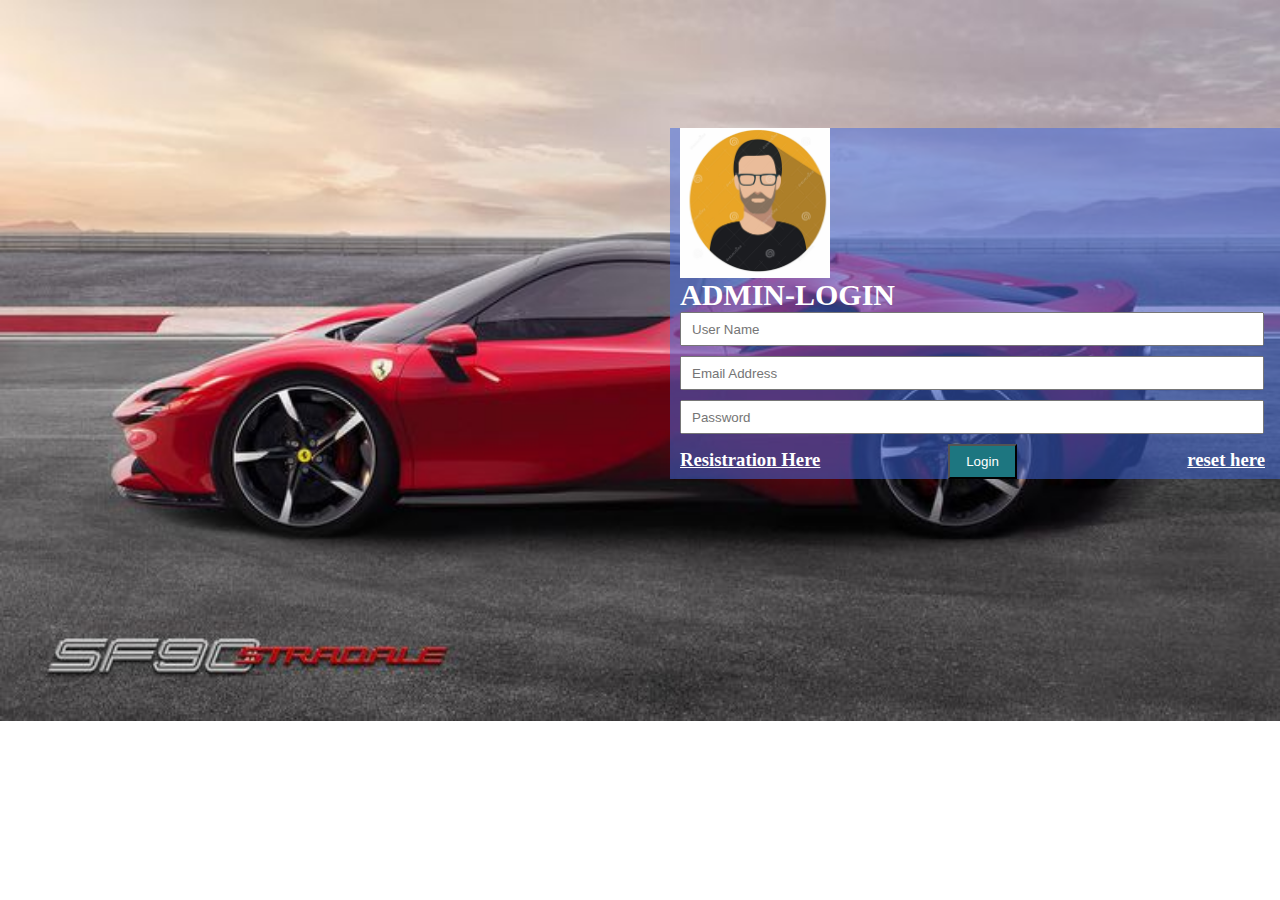
<file: index.html>
<!DOCTYPE html>
<html>
<head>
	<title> Car showroom</title>
	<link rel="stylesheet" type="text/css" href="css/styles.css">
</head>
<body>
	<div class="container">
		<div class="login-form">
		<img src="image/login1.jpg" alt="image">
		<h1>Admin-login</h1>
		<form>
			<input type="text" placeholder="User Name" class="form-control">
			<input type="Email Address" placeholder="Email Address" class="form-control">
			<input type="password" placeholder="Password" class="form-control">
			<input type="submit" value="Login" class="btn">
	    
		   <h3 class="regi" ><a href="file:///D:/CTG%20ONLINE%2056/2nd%20assignment%20of%20md%20nazmul/index1.html" target="_blank">
			Resistration Here</a>
			</h3>
			
			
	
     
		<h3 class="reset"><a href="file:///D:/CTG%20ONLINE%2056/2nd%20assignment%20of%20md%20nazmul/index2.html" target="_blank">
			reset here</a>
		</h3>
			</form>

	 
	 </div>
	</div>
</body>
</html>
</file>
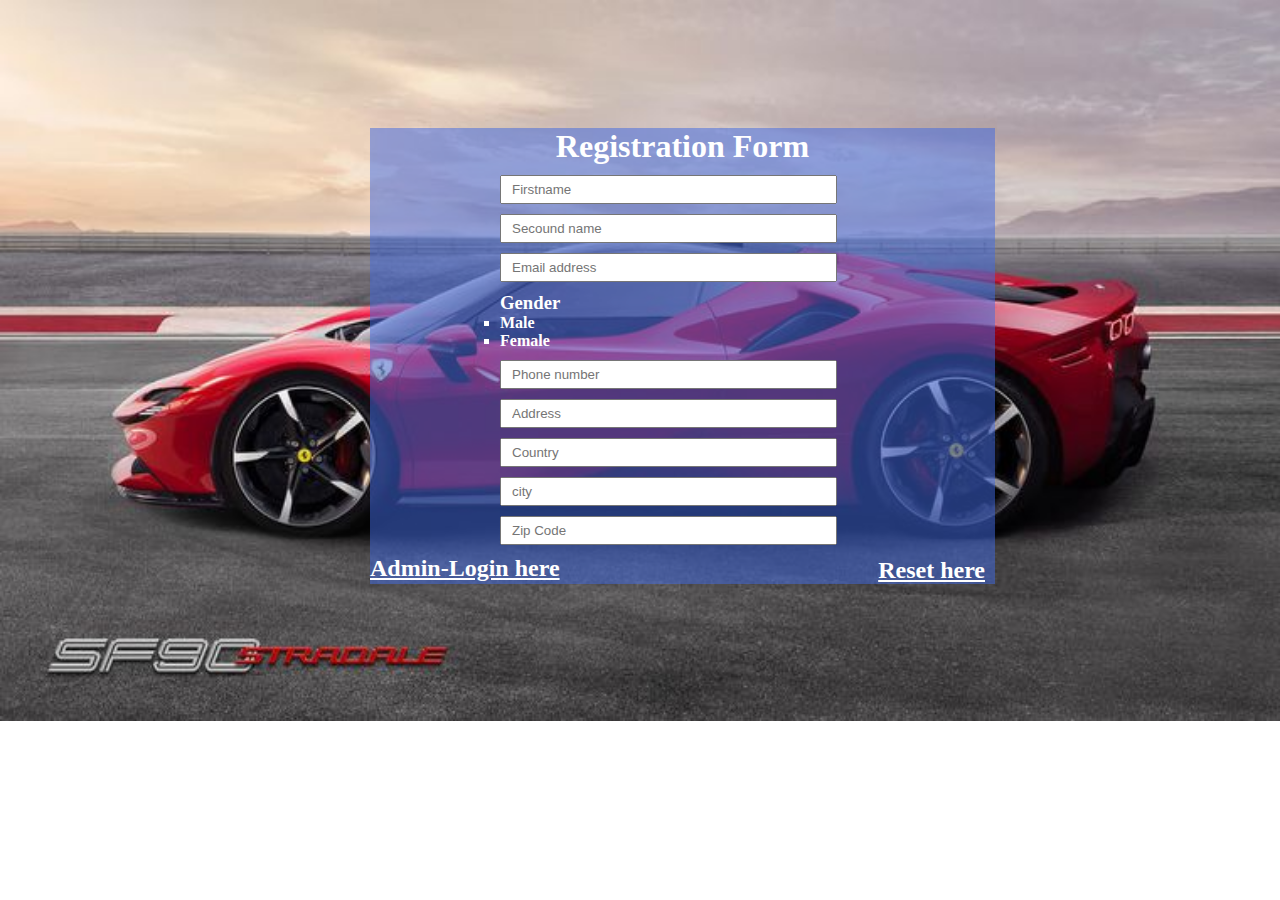
<file: index1.html>
<!DOCTYPE html>
<html>
<head>
	<title>registration from</title>
	<link rel="stylesheet" type="text/css" href="css/styles1.css">

</head>
<body>
	<div class="container">
	<div class="page">
	<form>
	     <h1 class="headline">Registration Form</h1>
	    <input type="text" placeholder="Firstname" class="form-control">
		<input type="text" placeholder="Secound name" class="form-control">
		<input type="text" placeholder="Email address" class="form-control">
		 <ul type="square"class="Gender"><h3>Gender</h3>
<li><h4>Male</h4></li>
		<li><h4>Female</h4></li>
		</ul>
		<input type="text" placeholder="Phone number" class="form-control">
		<input type="text" placeholder="Address" class="form-control">
		<input type="text" placeholder="Country" class="form-control">
		<input type="text" placeholder="city" class="form-control">
		<input type="text" placeholder="Zip Code" class="form-control">
		<h2 class="login"><a href="file:///D:/CTG%20ONLINE%2056/2nd%20assignment%20of%20md%20nazmul/index.html" target="_blank">Admin-Login here</a></h2>
		<h2 class="reset"><a href="file:///D:/CTG%20ONLINE%2056/2nd%20assignment%20of%20md%20nazmul/index2.html" target="_blank">Reset here</a></h2>
		
   </form>
   </div>
	</div>
</body>
</html>
</file>
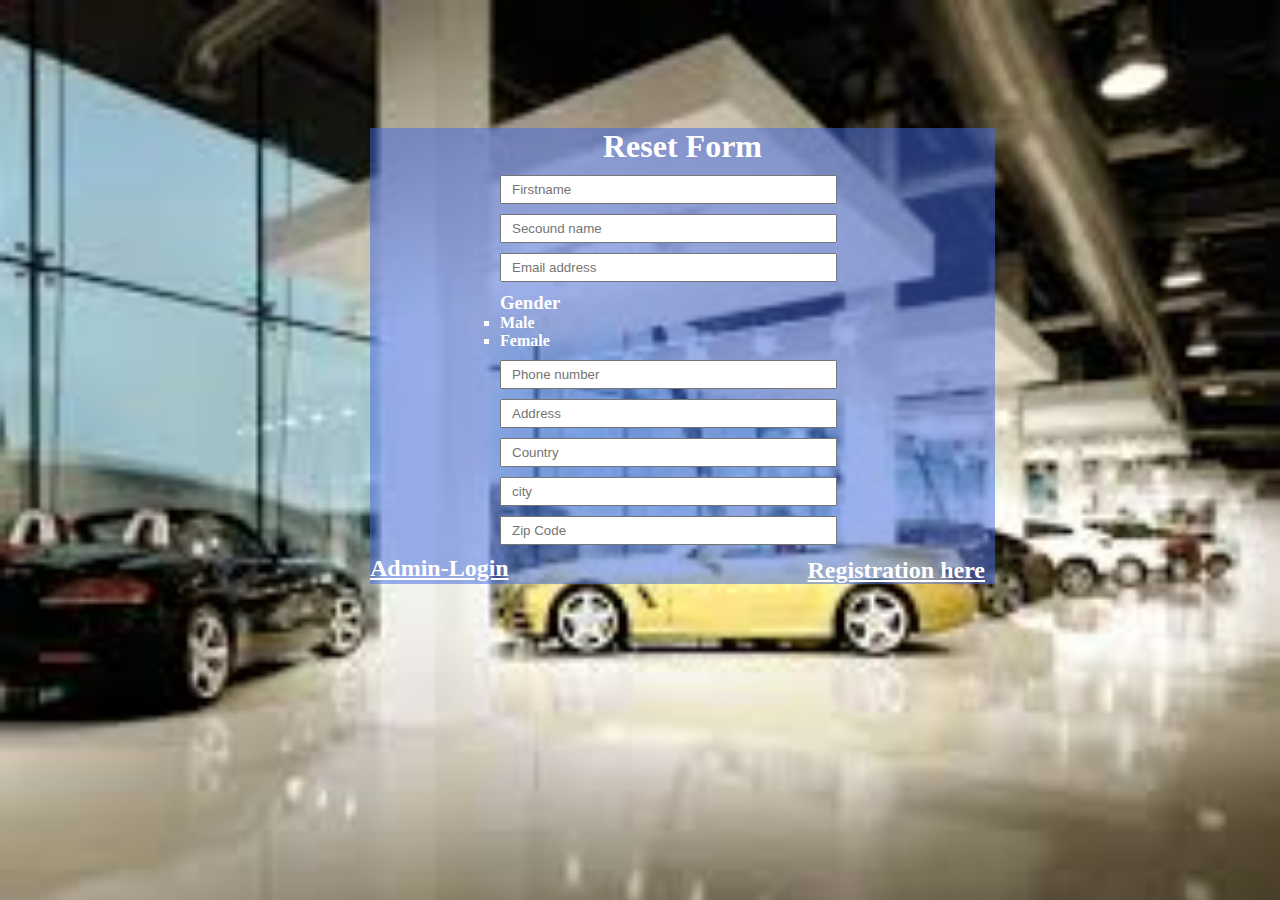
<file: index2.html>
<!DOCTYPE html>
<html>
<head>
	<title>Reset from</title>
	<link rel="stylesheet" type="text/css" href="css/styles2.css">

</head>
<body>
	<div class="container">
	<div class="page">
	<form>
	     <h1 class="headline">Reset Form</h1>
	    <input type="text" placeholder="Firstname" class="form-control">
		<input type="text" placeholder="Secound name" class="form-control">
		<input type="text" placeholder="Email address" class="form-control">
		 <ul type="square"class="Gender"><h3>Gender</h3>
<li><h4>Male</h4></li>
		<li><h4>Female</h4></li>
		</ul>
		<input type="text" placeholder="Phone number" class="form-control">
		<input type="text" placeholder="Address" class="form-control">
		<input type="text" placeholder="Country" class="form-control">
		<input type="text" placeholder="city" class="form-control">
		<input type="text" placeholder="Zip Code" class="form-control">
		<h2 class="login"><a href="file:///D:/CTG%20ONLINE%2056/2nd%20assignment%20of%20md%20nazmul/index.html" target="_blank">Admin-Login <a/></h2>
		<h2 class="reset"><a href="file:///D:/CTG%20ONLINE%2056/2nd%20assignment%20of%20md%20nazmul/index1.html" target="_blank">Registration here</a></h2>
		
   </form>
   </div>
	</div>
</body>
</html>
</file>
<file: css/styles.css>
*{
	margin:0px;
	padding:0px;
}
body{
background: url(../image/e.jpg);
    background-size: cover;
    background-repeat: no-repeat;}
	
   
.container{width:1140px;
    margin: 10% auto;
    }	
.login-form{
    width: 625px;
    background: #3 ce4e47;
    background: #4169e185;
    margin: 0 600px;

}
.login-form img{
    display: block;
    width: 150px;
    height: 150px;
    margin: 0px 10px;
}
.login-form h1{
    color: white;
    text-align: left;
    font-size: 30px;
    text-transform: uppercase;
    margin: 0px 0px 0px 10px;
	}
	.form-control{
	padding: 0 10px;
    width: 560px;
    height: 30px;
    margin-left: 10px;
	margin-bottom:10px;
	}
	
.regi{
float:left;
color:white;
float: left;
margin-top: -30px;
margin-left: 10px;
text-transform:upercase;
color: white;

}
.regi a{
	color:white;
}
.reset{
	float:right;
	color:white;    
    margin-top: -30px;
    margin-right: 30px;
	text-transform:upercase;
} 
.reset a{
	color:white;
}	
.btn{
    margin: 0px auto;
    display: block;
    background: #1d7680;
    padding: 8px 16px;
    color: white;}
</file>
<file: css/styles1.css>
*{
margin:0px;
padding:0px;
}
body{
	background:url(../image/e.jpg);
	background-size:cover;
	background-repeat:no-repeat;
}
.container{
	width: 1140px;
    margin:10% auto;
    
   

} 
.headline{
	color:white;
	margin-bottom:10px;
	text-align:center;
} 
.form-control{
	width:50%;
	padding:05px 10px;
	color:green;

	margin:0 130px 10px;
	
} 
.Gender{
	color:white;
	
	display:inline-block;

	margin:0 130px 10px;
} 
.page{width: 625px;
    background: #3 ce4e47;
    background: #4169e185;
    margin: 0 300px;

}
.login{
	text-align:left;
	color:white;
} 
.login a{
	color:white;
}
.reset{
	text-align:right;
	margin-top:-25px;
	margin-right:10px;
	color:white;
} 
.reset a{
	color:white;
}
</file>
<file: css/styles2.css>
*{
margin:0px;
padding:0px;
}
body{
	background:url(../image/d.jpg);
	background-size:cover;
	background-repeat:no-repeat;
}
.container{
	width: 1140px;
    margin:10% auto;
    
   

} 
.headline{
	color:white;
	margin-bottom:10px;
	text-align:center;
} 
.form-control{
	width:50%;
	padding:05px 10px;
	color:green;

	margin:0 130px 10px;
	
} 
.Gender{
	color:white;

	margin:0 130px 10px;
} 
.page{width: 625px;
    background: #3 ce4e47;
    background: #4169e185;
    margin: 0 300px;

}
.login{
	text-align:left;
	color:white;
} 
.login a{
	color:white;
}
.reset{
	text-align:right;
	margin-top:-25px;
	margin-right:10px;
	color:white;
}
.reset a{
	color:white;
}
</file>
